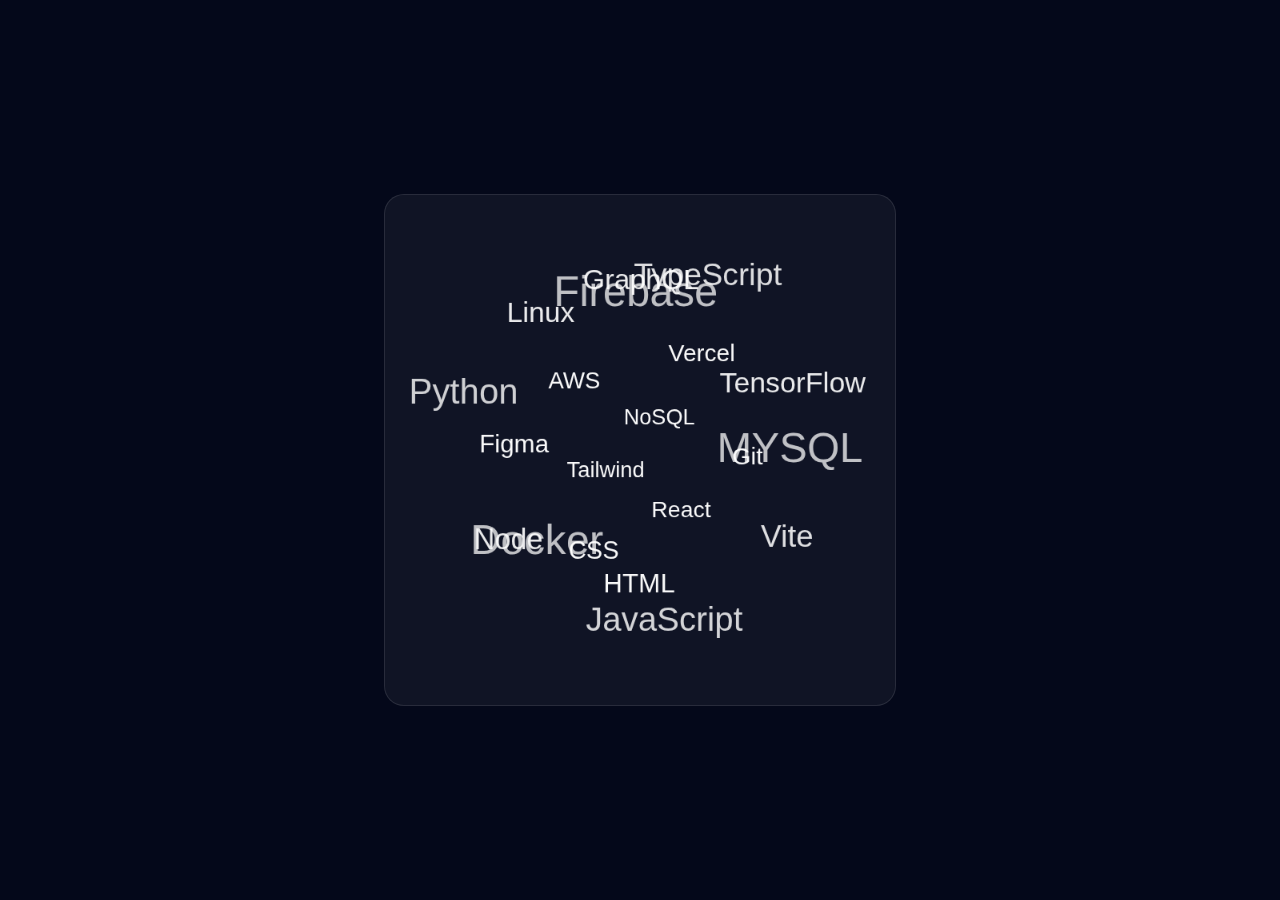
<file: index.html>
<!DOCTYPE html>
<html>
  <head>
    <meta charset="utf-8" />
    <title>3D tag cloud</title>

    <link rel="stylesheet" href="css/style.css" />
    <script src="https://code.jquery.com/jquery-3.6.0.min.js"></script>
  </head>

  <body>
    <div class="canvas-box" id="box">
      <canvas id="sphereCanvas" width="600" height="600"></canvas>
      <div class="tooltip" id="tooltip">Text</div>
    </div>

    <script src="js/script.js"></script>
  </body>
</html>
</file>
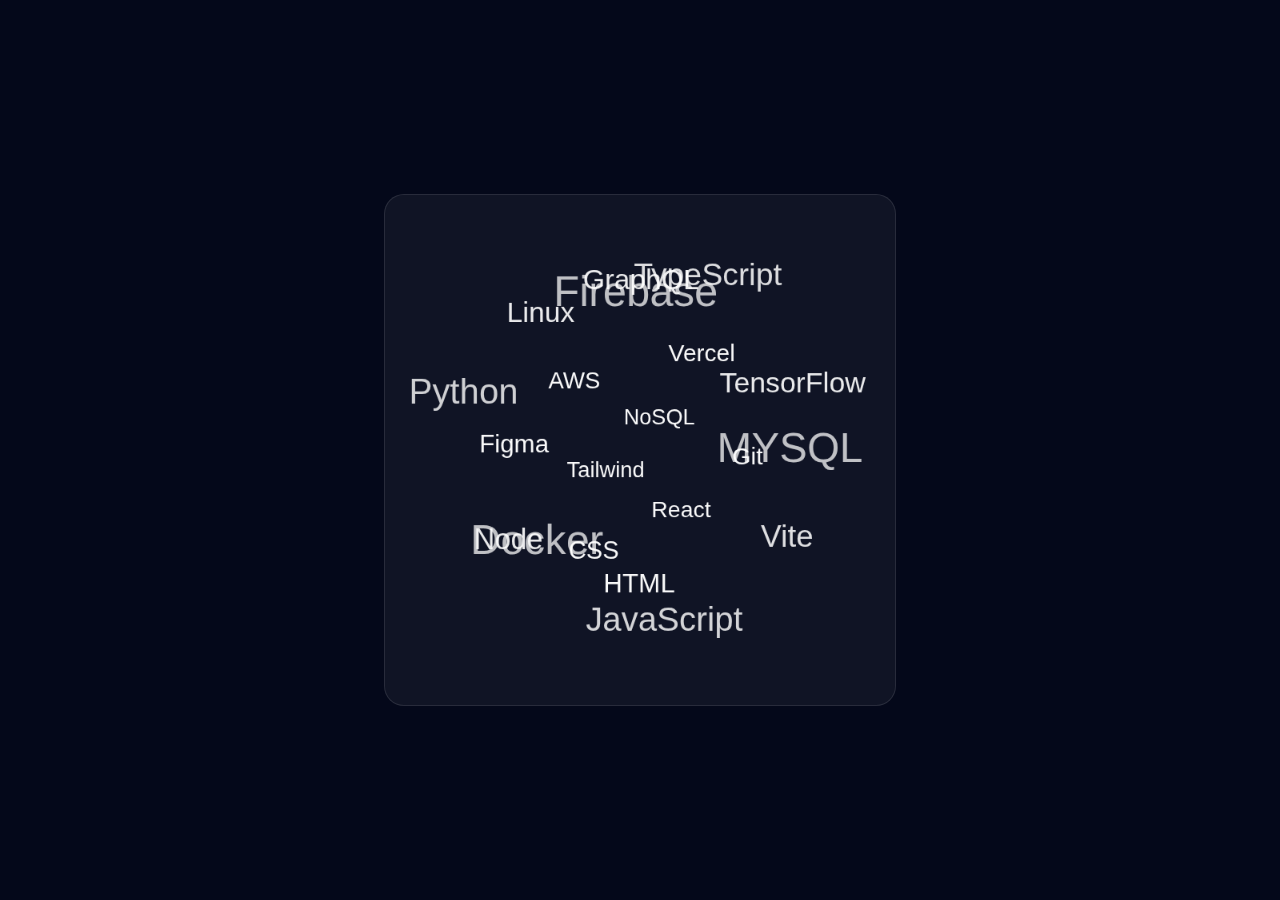
<file: mytest.html>
<!DOCTYPE html>
<html>
  <head>
    <meta charset="utf-8" />
    <title>3D Circle Canvas (jQuery Interaction)</title>

    <link rel="stylesheet" href="css/style.css" />
    <script src="https://code.jquery.com/jquery-3.6.0.min.js"></script>
  </head>

  <body>
    <div class="canvas-box" id="box">
      <canvas id="sphereCanvas" width="600" height="600"></canvas>
      <div class="tooltip" id="tooltip">Text</div>
    </div>

    <script src="js/script.js"></script>
  </body>
</html>
</file>
<file: css/style.css>
body {
  margin: 0;
  background: #04081a;
  display: flex;
  justify-content: center;
  align-items: center;
  height: 100vh;
  font-family: Arial;
}

.canvas-box {
  width: 480px;
  height: 480px;
  position: relative;
  border-radius: 20px;
  padding: 15px;
  background: rgba(255, 255, 255, 0.05);
  border: 1px solid rgba(255, 255, 255, 0.1);
}

canvas {
  width: 100%;
  height: 100%;
}

.tooltip {
  position: absolute;
  padding: 6px 10px;
  background: rgba(0, 0, 0, 0.7);
  color: #fff;
  border-radius: 6px;
  pointer-events: none;
  font-size: 12px;
  opacity: 0;
  transition: 0.15s;
}
</file>
